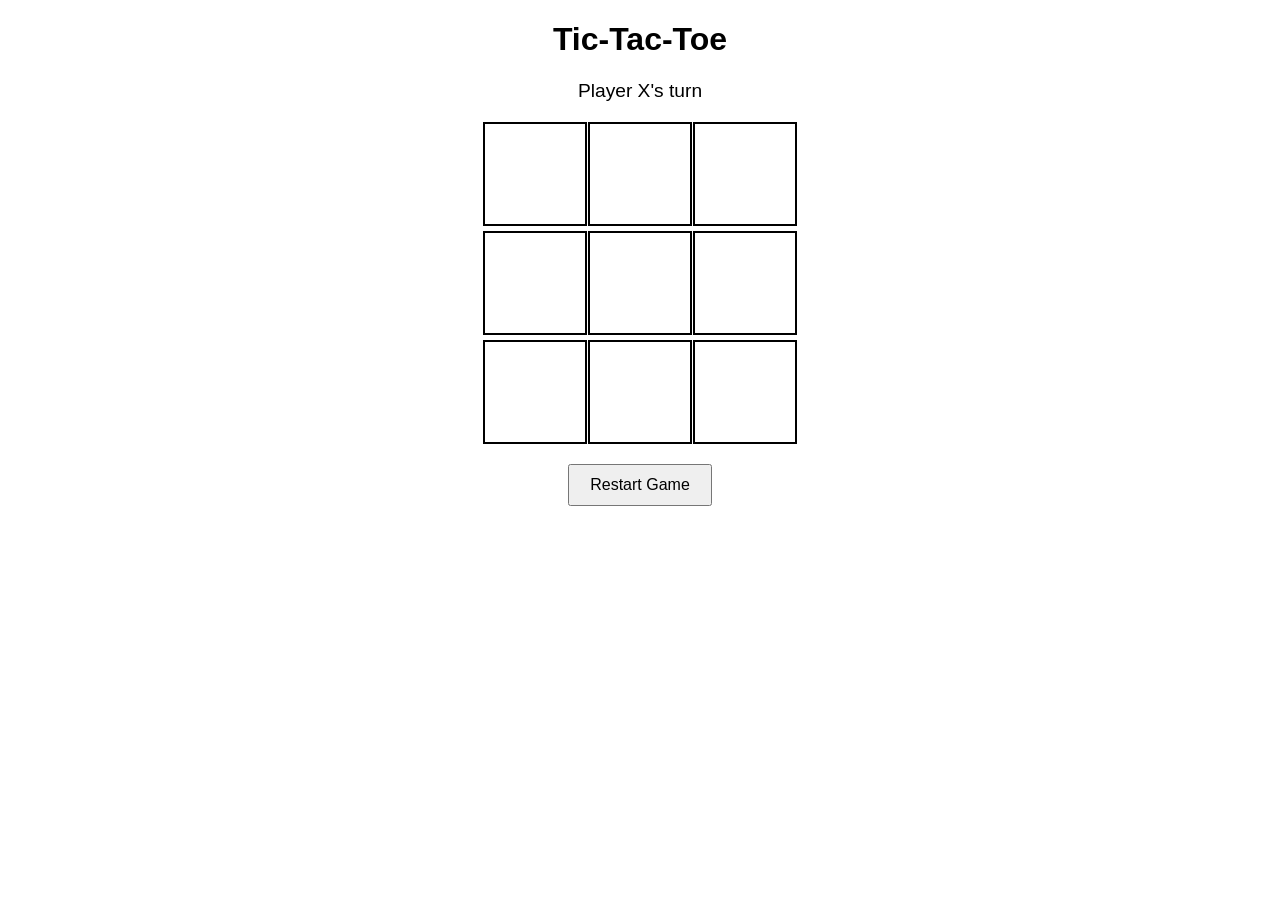
<file: Project.html>
<!DOCTYPE html>
<html lang="en">
<head>
    <meta charset="UTF-8">
    <meta name="viewport" content="width=device-width, initial-scale=1.0">
    <title>Tic-Tac-Toe</title>
    <script src="https://code.jquery.com/jquery-3.6.0.min.js"></script>
    <script src="Project.js"></script>
    <style>
        /* Set font and center-align all text */
    body {
        font-family: Arial, sans-serif;
        text-align: center;
    }
     /* Define the game board as a 3x3 grid */
    .board {
        display: grid;
        grid-template-columns: repeat(3, 100px);
        grid-gap: 5px;
        width: 315px;
        margin: 20px auto;
    }
    /* Style for each cell in the grid */
    .cell {
        width: 100px;
        height: 100px;
        display: flex;
        align-items: center;
        justify-content: center;
        font-size: 2em; /* Makes X and O large */
        border: 2px solid black;
        cursor: pointer; /* Changes cursor to indicate clickable area */
    }
    /* Highlight winning cells */
    .cell.winner {
        background-color: lightgreen;
    }
    /* Style for message display */
    .message {
        font-size: 1.2em;
        margin: 10px 0;
    }
     /* Style for the restart button */
    .restart-btn {
        padding: 10px 20px;
        font-size: 1em;
        cursor: pointer;
    }
    </style>
</head>
<body>

    <h1>Tic-Tac-Toe</h1>
    <!-- Display current player's turn or winner message -->
    <div class="message">Player X's turn</div>
    <!-- The Tic-Tac-Toe board -->
    <div class="board"></div>
    <!-- Restart button -->
    <button class="restart-btn">Restart Game</button>
    
</body>
</html>
</file>
